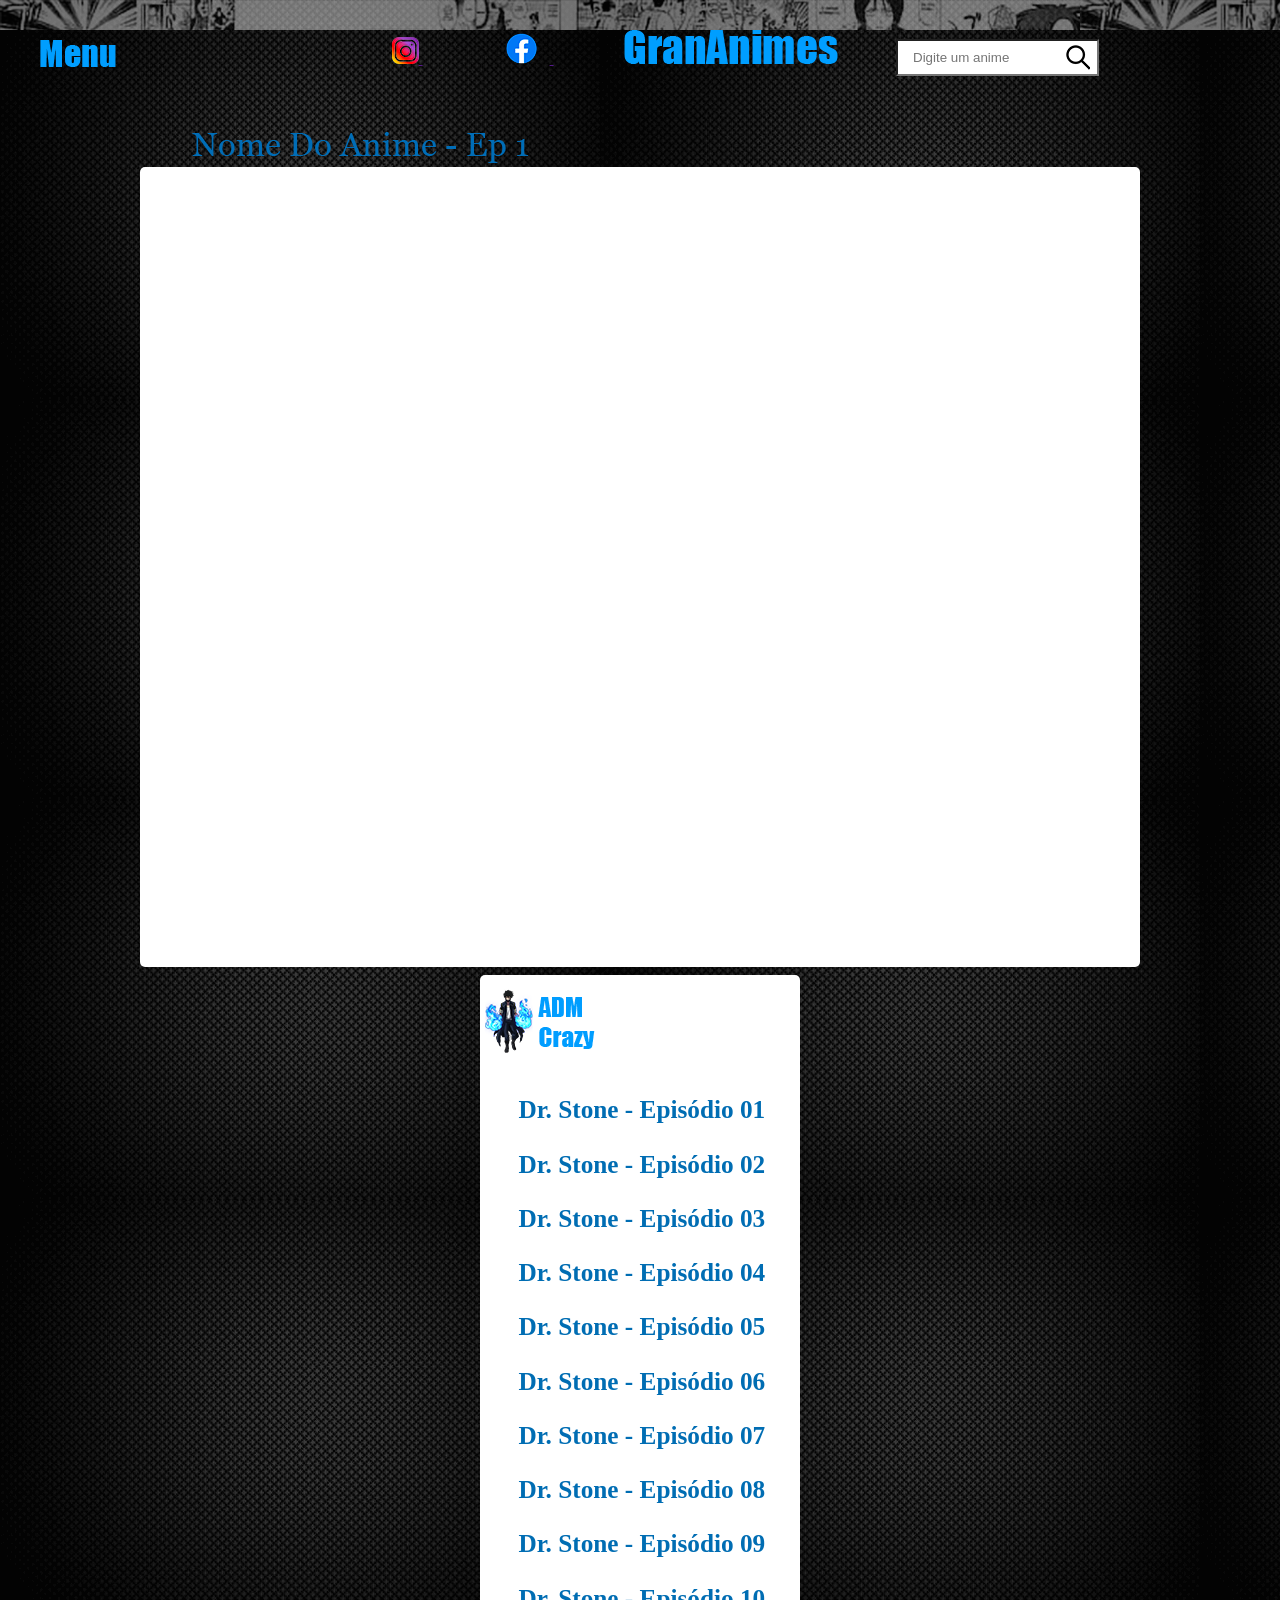
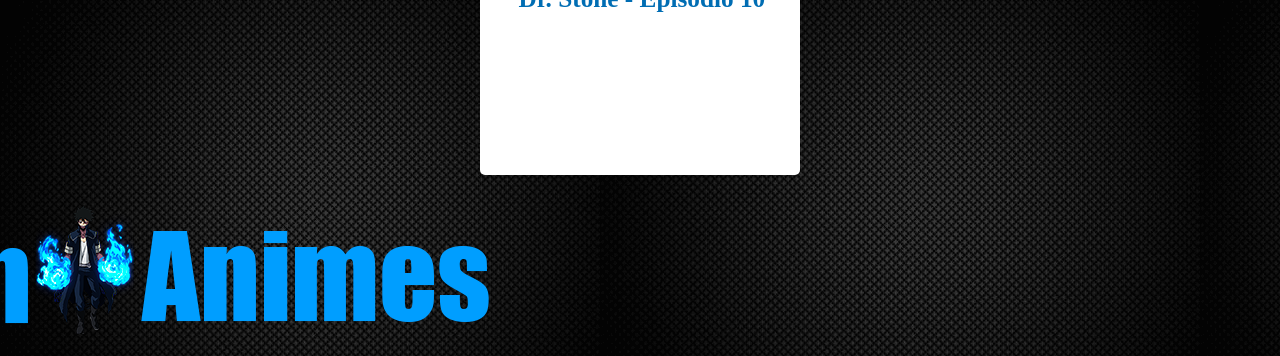
<file: Parte2.0.html>
<!DOCTYPE html>
<html lang="pt-br">
<head>
    <link rel="stylesheet" type="text/css" href="./css2.0/Parte2.0.css">
    <link rel="stylesheet" type="text/css" href="./css2.0/Parte2.0.css"/>
    <title>Parte2.0</title>
</head>
<body>
    <head>
        <main class="col-100">
        </main>
    </head>
    <body>
        <div img src="./img/Fundo Preto.PNG.png">
        </div>
    </body>
    <body>
        <div img src="./img/Mnagá Background 2.png"></div>
    </body>
        <header class="menu-principal">
        </header>
            <header class="header-1">
            <div class="logo">
                <img src="./img/logo.png.png"/>
            </div>
            </header>
            <div class="redes-sociais"> 
            </div>
            <div class="Barra">
                <input placeholder="Digite um anime" type="text"/>
            </div>
            <ul>
                <li>
                    <a href="">
                        <img src="./img/insta-2.png">
                </a>
            </li>
                <li>
                    <a href="">
                        <img src="./img/face-2.png">
                </a>
            </li>
            <li>
                <a href="#"></a>
                <a href="index.html"><img src="./img/GranAnimes.png"></a>
            </li>
            <ul>
            </ul>
            <div class="Nome">
                <img src="./img/Nome.png" />
            </div>
            <section class="container">
                <div class="card">
                    <a href=""><div class="card-image publi-1"> </div></a>  
            </div>
            <section class="container-2">
                <div class="card-2">
                    <a href=""><div class="card-image publi-2"> </div></a>  
                </body>
                <body><div class="col-1"></div>
                    <img src="./img/ADMCrazy2.png">
                </body>
                <body>
                    <div>
                        <div class="content texto-3">
                            <h1><b>Dr. Stone - Episódio 01</b></h1>
                <div>
                    <div>
                        <div class="content texto-4">
                            <h1><b>Dr. Stone - Episódio 02</b></h1>
                <div>
                    <div>
                        <div class="content texto-5">
                            <h1><b>Dr. Stone - Episódio 03</b></h1>
                <div>
                    <div>
                        <div class="content texto-6">
                            <h1><b>Dr. Stone - Episódio 04</b></h1>
                <div>
                    <div>
                        <div class="content texto-7">
                            <h1><b>Dr. Stone - Episódio 05</b></h1>
                <div>
                    <div>
                        <div class="content texto-8">
                            <h1><b>Dr. Stone - Episódio 06</b></h1>
                <div>
                    <div>
                        <div class="content texto-9">
                            <h1><b>Dr. Stone - Episódio 07</b></h1>
                <div>
                    <div>
                        <div class="content texto-10">
                            <h1><b>Dr. Stone - Episódio 08</b></h1>
                <div>
                    <div>
                        <div class="content texto-11">
                            <h1><b>Dr. Stone - Episódio 09</b></h1>
                <div>
                    <div>
                        <div class="content texto-12">
                            <h1><b>Dr. Stone - Episódio 10</b></h1>
                <div>
                    <body>
            </body>
            <body>
            </body>
                <body>     
                    <div class="col-100GranAnimes">
                        <div class="Gran" >
                            <img src="./img/Gran.png">
                        </div> 
                        <div class="Dabi" >
                            <img src="./img/Dabi.png">
                        </div>
                        <div class="AnimesNick" >
                            <img src="./img/Animes.png">
                        </div>
                    </div>
                    <div class="col-100 footer" >
                        <div class="content footer">
                            <div> © Copyright 2022 GranAnimes By Crazy.</div>
                        </div>
                </div>
            </body>
        </div>

</body>
<body>
    
</body>
</html>
</file>
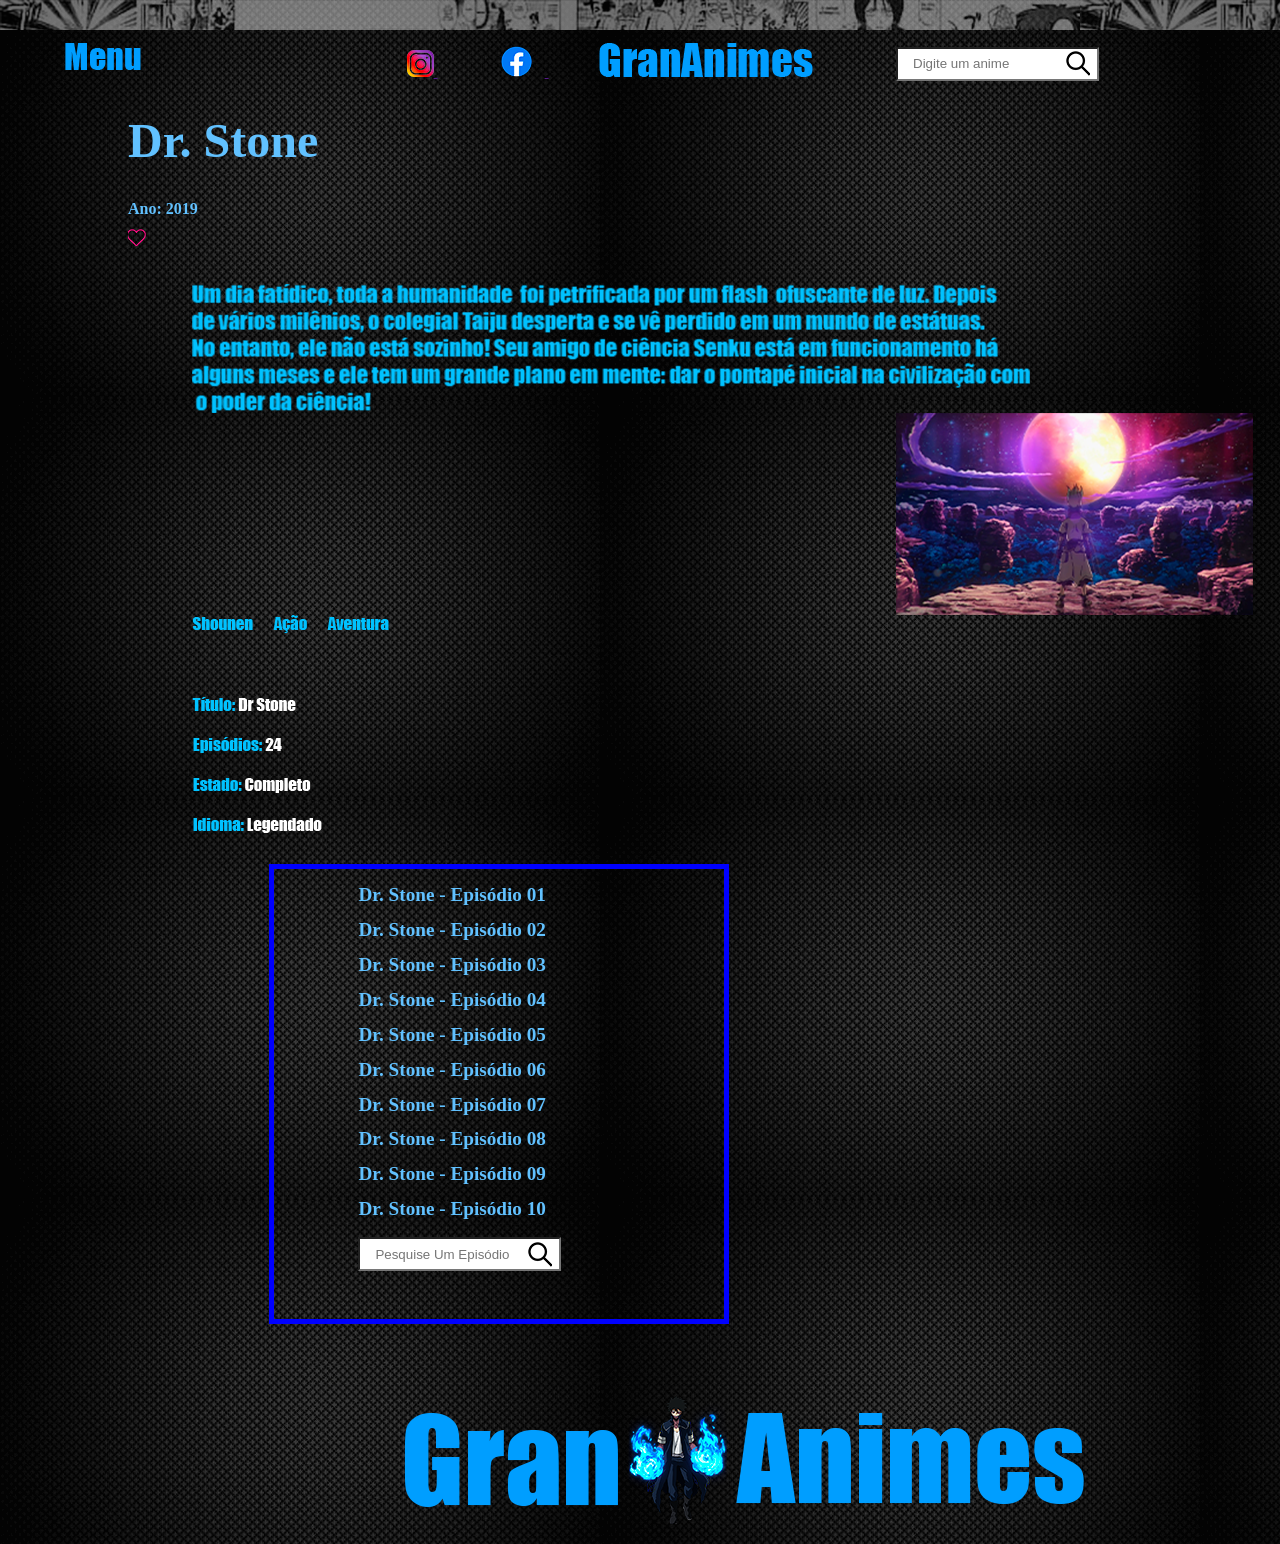
<file: Parte4.html>
<html>
    <!DOCTYPE html>
<html lang="pt-br">
<head>
    <link rel="stylesheet" type="text/css" href="./css4/Parte4.css">
    <title>Parte4</title>
</head>
<body>
    <div>
        <head>
            <main class="col-100">
            </main>
        </head>
        <body>
            <div img src="./img/Fundo Preto.PNG.png">
    
            </div>
        </body>
            <header class="menu-principal">
                <div img src="./img/Mnagá Background 2.png">
                </div>
            </header>
                <header class="header-1">
                <div class="logo">
                    <img src="./img/logo.png.png"/>
                </div>
                </header>
                <div class="redes-sociais">
                    
                </div>
                <div class="Barra">
                    <input placeholder="Digite um anime" type="text"/>
                </div>
                <ul>
                    <li>
                        <a href="">
                            <img src="./img/insta-2.png">
                    </a>
                </li>
                    <li>
                        <a href="">
                            <img src="./img/face-2.png">
                    </a>
                </li>
                <li>
                    <div class="col-100"></div>
                    <a href="#"></a>
                    <a href="index.html"><img src="./img/GranAnimes.png"></a>
                </li>
                <ul>
                    <div>
                            <div class="content texto-1">
                                <h1><b>Dr. Stone</b></h1>
                    <div>
                        <div class="content texto-2">
                            <h1><b>Ano: 2019</b></h1>
                </div>
            </div>
            <div class="col-4">
                <img src="./img/heart.png">
            </div>
                </div>
                <div class="col-5">
                    <img src="./img/Descrição.png">
                </div>
    </div>
</body>
<body>
    <head>
        <body>
                <div class="col-6">
                    <img src="./img/Senku.png">
                </div>
                <div class="col-7">
                    <img src="./img/Gênero.png">
                </div>
                <div class="col-8">
                    <img src="./img/Titulo.png">
                </div>
                <div class="box"></div>
        </body>
        <body>
            <div>
                <div class="content texto-3">
                    <h1><b>Dr. Stone - Episódio 01</b></h1>
        <div>
            <div>
                <div class="content texto-4">
                    <h1><b>Dr. Stone - Episódio 02</b></h1>
        <div>
            <div>
                <div class="content texto-5">
                    <h1><b>Dr. Stone - Episódio 03</b></h1>
        <div>
            <div>
                <div class="content texto-6">
                    <h1><b>Dr. Stone - Episódio 04</b></h1>
        <div>
            <div>
                <div class="content texto-7">
                    <h1><b>Dr. Stone - Episódio 05</b></h1>
        <div>
            <div>
                <div class="content texto-8">
                    <h1><b>Dr. Stone - Episódio 06</b></h1>
        <div>
            <div>
                <div class="content texto-9">
                    <h1><b>Dr. Stone - Episódio 07</b></h1>
        <div>
            <div>
                <div class="content texto-10">
                    <h1><b>Dr. Stone - Episódio 08</b></h1>
        <div>
            <div>
                <div class="content texto-11">
                    <h1><b>Dr. Stone - Episódio 09</b></h1>
        <div>
            <div>
                <div class="content texto-12">
                    <h1><b>Dr. Stone - Episódio 10</b></h1>
        <div>
            <body>
                <div class="Barra-2">
                    <input placeholder="Pesquise Um Episódio" type="text"/>
                </div>
            </body>
        </body>
    </body>
    </head> 
    <body>
        <div class="col-100GranAnimes">
            <div class="Gran" >
                <img src="./img/Gran.png">
            </div> 
            <div class="Dabi" >
                <img src="./img/Dabi.png">
            </div>
            <div class="AnimesNick" >
                <img src="./img/Animes.png">
            </div>
        </div>
        <div class="col-100 footer" >
            <div class="content">
                <div>© Copyright 2022 GranAnimes Created By Crazy.</div>
            </div>
        </div>
        </body>
</html>
</file>
<file: css2.0/Parte2.0.css>
body {
    width: 100%;
    height: 100%;
    background-image: url(../img/Fundo\ Preto.PNG.png);
    margin: 0 auto;
}
.menu-principal {
    width: 100%;
    height: 30px;
    background-image: url(../img/Mnagá\ Background\ 2.png);
}
main .content {
    margin: 0 auto;
    width: 980px;
}
.logo {
    margin: 10px;
    float: left;
    padding-left: 30px;
    width: 22%;
    height: 15px;
    cursor: pointer;
}
.redes-sociais ul li {
    margin-left: 5px;
    padding-left: 30px;
}
ul {
    margin-left: 10px;
    padding-left: 10px;
    margin: 5px;
    display: inline; 
}
ul li {
    margin-left: 40px;
    display: inline; 
    cursor: pointer;
}
.menu a {
    width: 30%;
    height: 10px;
    display: inline;
}
ul{
    list-style: none; 
    display: inline;
}
ul li{
    display: inline; 
    margin: 25px;
    padding-left: 20px;
}
.menu {
    width: 40%;
    float: left;
}
.Barra input {
    background-image: url('../img/Lupa.png');
    background-repeat: no-repeat;
    background-position: 96%;
    height: 3px;
    margin-top: -8px;
    padding: 15px;
}
.Barra {
    width: 30%;
    float: right;
    margin-top: 12px;
    padding-top: 5px;
}
.col-100 {
    width: 100%;
    float: left;
    position: relative;
}
.Nome {
    padding-left: 15%;
    padding-top: 5%;
}
.Vídeo {
    padding-left: 22%;
    padding-top: 0%;
}
.container {
    display: flex;
    justify-content: center;
    flex-wrap: wrap;
  }
  
  .card {
    background-color: #ffffff;
    width: 1000px;
    height: 800px;
    margin: 8px;
    margin-top: 0%;
    border-radius: 5px;
  }
    
  .card-image {
    background-color: rgb(255, 255, 255);
    height: 0px;
    margin-bottom: 5px;
    background-size: cover;
    background-position: center;
    border-radius: 5px 5px 0 0;
  }
  .card p {
    padding: 5px;         
    color: white;                                                                  
  }
  
  .card:hover {
    background-color: #ffffff;
    color: white;
    cursor: pointer;
  }
  
  /*Times*/
  
  .card-times {
    background-color: white;
    width: 0px;
    height: 0px;
    margin: 8px;
    border-radius: 15px;
  }
  
  .card-image-times img {
    background-color: white;
    height: 250px;
    margin-bottom: 5px;
    background-size: cover;
    background-position: center;
    border-radius: 15px 15px 0 0;
    max-width: 100%;
    display: block;
  }
  
  .card-times p {
    padding: 5px;         
    color: white;                                                                
  }
  
  .card-times:hover {
    background-color: rgb(255, 255, 255);
    color: white;
    cursor: pointer;
  }
  .container-2 {
    display: flex;
    justify-content: center;
    flex-wrap: wrap;
  }
  
  .card-2 {
    background-color: #ffffff;
    width: 320px;
    height: 800px;
    margin: 8px;
    margin-top: 0%;
    border-radius: 5px;
  }
.texto-3 h1 {
    color: #006db3;
    font-size: 158%;
    padding-left: 12%;
}
.col-1 {
    display: inline-flex;
    padding-left: 0%;
}
h1 {
    font-weight: normal!important;
}
.texto-1 h1 {
    color: #006db3;
    padding: 1%;
    padding-top: 4%;
}
.col-100GranAnimes {
    display: inline-flex;
    padding-left: 0%;
    margin-left: -200%;
    padding-top: 50%;
}
@media (max-width: 1200px) {.Gran {
    width: 1000px;
  }}
  @media (max-width: 1024px) {.Gran  {
    width: 700px;
  }}
  @media (max-width: 768px) {.Gran  {
    width: 400px;
  }}
  @media (max-width: 425px) {.Gran  {
    width: 320px;
  }}
.Gran {
    float: left;
    padding-top: 5%;
    padding-left: 10%;
    padding-left: 5%;
    margin-left: -9%;
}
.Dabi {
    float: left;
    padding-top: 1%;
    padding-left: 10%;
    margin-left: -9%;
}
.AnimesNick {
    float: left;
    padding-top: 5%;
    margin-left: 1%;
}
.footer {
    color: #ffffff;
    height: 5px;
    left: -405%;
}
</file>
<file: css4/Parte4.css>
body {
    width: 100%;
    height: 100%;
    background-image: url(../img/Fundo\ Preto.PNG.png);
    margin: 0 auto;
}
.menu-principal {
    width: 100%;
    height: 30px;
    background-image: url(../img/Mnagá\ Background\ 2.png);
}
.col-100 {
    width: 100%;
    float: left;
    position: relative;
}
main .content {
    margin: 0 auto;
    width: 980px;
}
.header-1 {
    padding-top: 1%;
}
.logo {
    float: left;
    padding-left: 65px;
    width: 22%;
    height: 15px;
    cursor: pointer;
}
.redes-sociais ul li {
    margin-left: 5px;
    padding-top: 0%;
    padding-left: 35px;
}
ul {
    margin-left: 10px;
    padding-left: 10px;
    margin: 5px;
    display: inline; 
}
ul li {
    margin-left: 30px;
    display: inline; 
    cursor: pointer;
}
.menu a {
    width: 30%;
    height: 10px;
    display: inline; 
}
ul{
    list-style: none; 
    display: inline; 
    padding-left: 30px;
}
ul li{
    display: inline; 
    margin: 25px;
}
.menu {
    width: 100%;
    float: left;
}
.Barra input {
    background-image: url('../img/Lupa.png');
    background-repeat: no-repeat;
    background-position: 96%;
    height: 3px;
    margin-top: -8px;
    padding: 15px;
}
.Barra {
    width: 30%;
    float: right;
    margin-top: 12px;
}
.col-4 {
    padding-left: 10%;
    cursor: pointer;
}
.col-5 {
    position: relative;
    padding-left: 15%;
    padding-top: 3%;
}
.texto-1 h1 {
    color: #61c1ff;
    font-size: 300%;
    padding-left: 10%;
}
.texto-2 h1 {
    color: #61c1ff;
    font-size: 100%;
    padding-left: 10%;
    padding-top: -10%;
}
.col-6 {
    padding-left: 70%;
}
.col-7 {
    padding-left: 15%;
}
.col-8 {
    padding-left: 15%;
    padding-top: 5%;
}
.box {
    width: 450px;
    height: 450px;
    border: 5px solid blue;
    position: absolute;
    top: 96%;
    left: 21%;
    padding-left: 0%;
}
.Barra-2 {
    position: relative;
    padding-right: 70%;
    width: 30%;
    float: right;
    margin-top: 12px;
}
.texto-3 {
    color: #61c1ff;
    padding-top: 3%;
    padding-left: 28%;
    font-size: 60%;
    cursor: pointer;
}
.Barra-2 input {
    background-image: url('../img/Lupa.png');
    background-repeat: no-repeat;
    background-position: 96%;
    height: 3px;
    margin-top: -8px;
    padding: 15px;
}
.col-100GranAnimes {
    padding-left: 5%;
    padding-top: 10%;
}
.Gran {
    float: left;
    padding-top: 10%;
    padding-right: 0%;
    margin-right: -10%;
}
.Dabi {
    float: left;
    padding-top: 8%;
    padding-left: 10%;
    margin-left: 1%;
}
.AnimesNick {
    float: left;
    padding-top: 10%;
    padding-left: -10%;
    margin-left: 1%;
}
.footer {
    color: #ffffff;
    height: 20px;
    font-size: 14px;
    left: -1070px;
    text-align: center;
}
</file>
